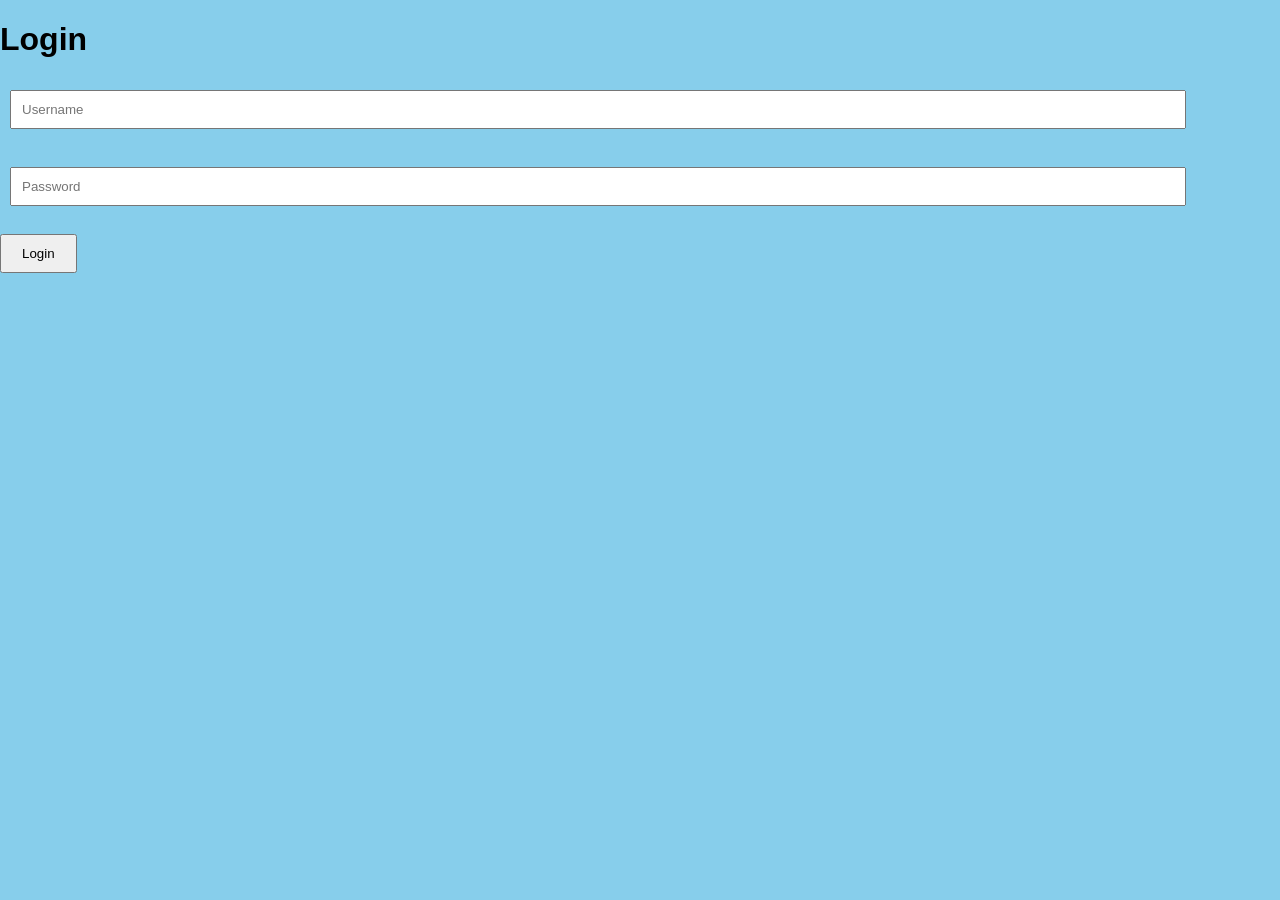
<file: index.html>
<!DOCTYPE html>
<html lang="en">
<head>
    <meta charset="UTF-8">
    <meta name="viewport" content="width=device-width, initial-scale=1.0">
    <title>Login</title>
    <link rel="stylesheet" href="/style.css">
</head>
<body>
    <div class="box">
        <h1>Login</h1>
        <input type="text" id="username" placeholder="Username"><br><br>
        <input type="text" id="password" placeholder="Password"><br><br>
        <button onclick="login()">Login</button>
        <p id="msg"></p>
    </div>
    <script src="/login.js"></script>
</body>
</html>
</file>
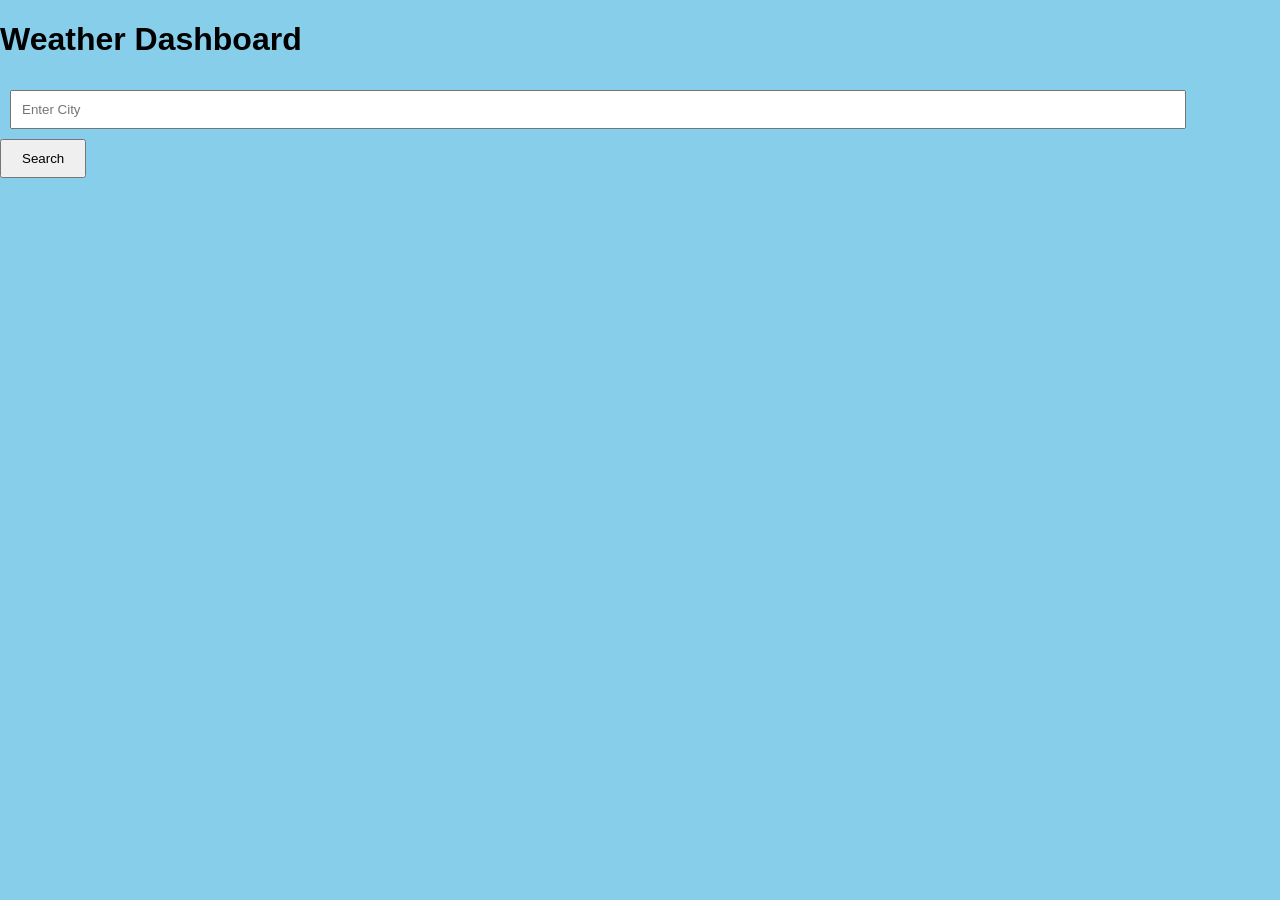
<file: dashboard.html>
<!DOCTYPE html>
<html lang="en">
<head>
    <meta charset="UTF-8">
    <meta name="viewport" content="width=device-width, initial-scale=1.0">
    <title>Weather Dashboard</title>
    <link rel="stylesheet" href="/style.css">
</head>
<body>
    <div class="box">
        <h1>Weather Dashboard</h1>
        <input type="text" id="city" placeholder="Enter City">
        <button onclick="getWeather()">Search</button>
        <h2 id="name"></h2>
        <p id="temp"></p>
        <p id="weather"></p>
        <p id="humidity"></p>
    </div>
    <script src="/weather.js"></script>
</body>
</html>
</file>
<file: style.css>
body{

    margin:0;

    padding:0;

    font-family:Arial;

    background:skyblue;

}

.container{

    width:350px;

    margin:60px auto;

    background:white;

    padding:20px;

    border-radius:10px;

    text-align:center;

    box-shadow:0px 0px 10px gray;

}

input{

    width:90%;

    padding:10px;

    margin:10px;

}

button{

    padding:10px 20px;

    cursor:pointer;

}

button:hover{

    background:dodgerblue;

    color:white;

}

#message{

    color:red;

}
</file>
